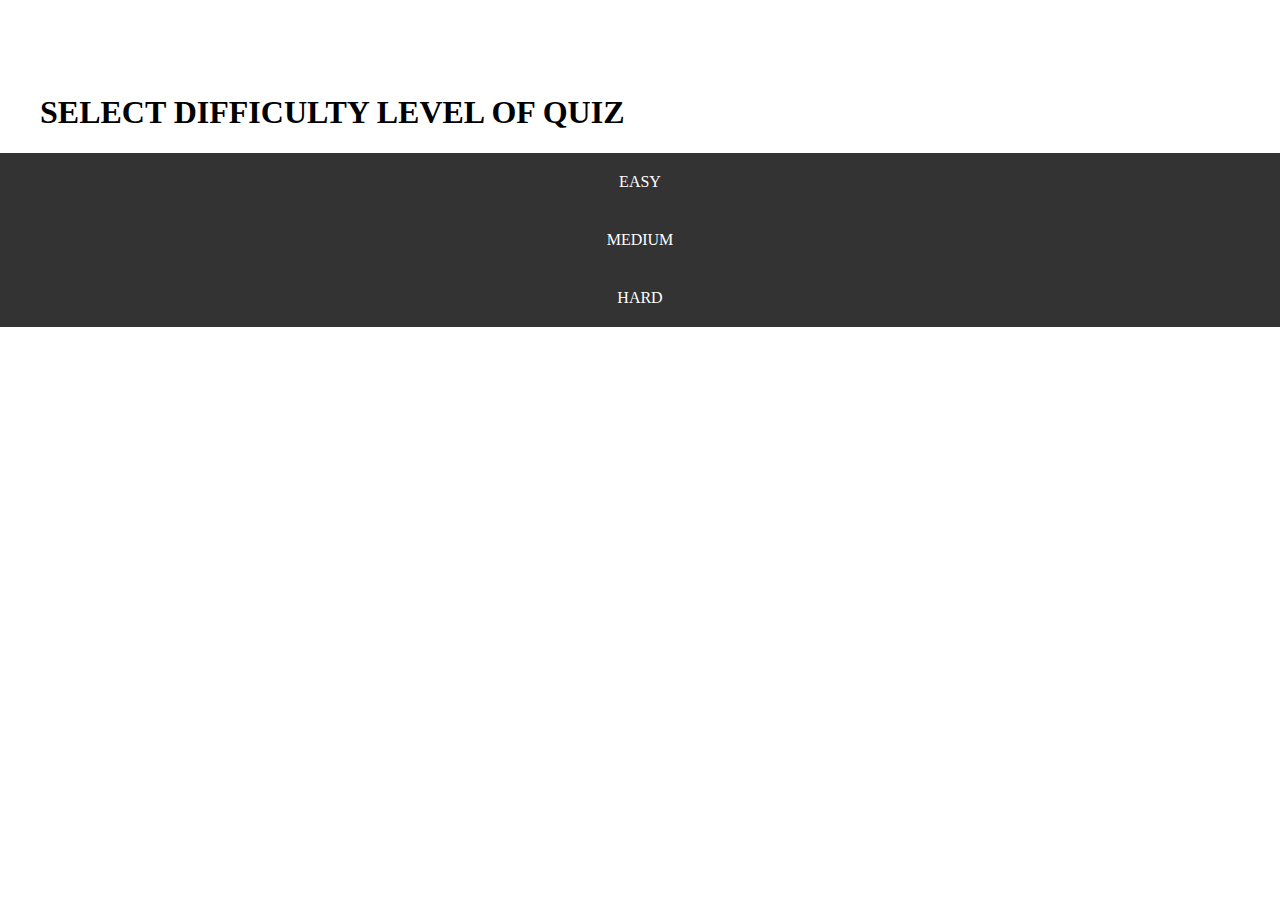
<file: home.html>
<html>
<head>
<style>
body{
margin:0;
}
ul {
  list-style-type: none;
  margin: 0;
  padding: 0;
  overflow: hidden;
  background-color: #333;
  position: sticky;
  top: 0;
}

li {
  float: center;
}

li a {
  display: block;
  color: white;
  text-align: center;
  padding: 20px 50px;
  text-decoration: none;
}

li a:hover {
  background-color: #111;
}

</style>
</head>
<div id="top2">
<font color="blue" face="arial">
</font>
</div></br></br>
<h1><br>&nbsp;&nbsp;&nbsp;&nbsp;&nbsp;SELECT DIFFICULTY LEVEL OF QUIZ</br></h1>
<ul>
  <li><a href="index4.html">EASY</a></li>
  <li><a href="index2.html">MEDIUM</a></li>
  <li><a href="index3.html">HARD</a></li>
</ul></br></br></br></br>

</body>
</html>
</file>
